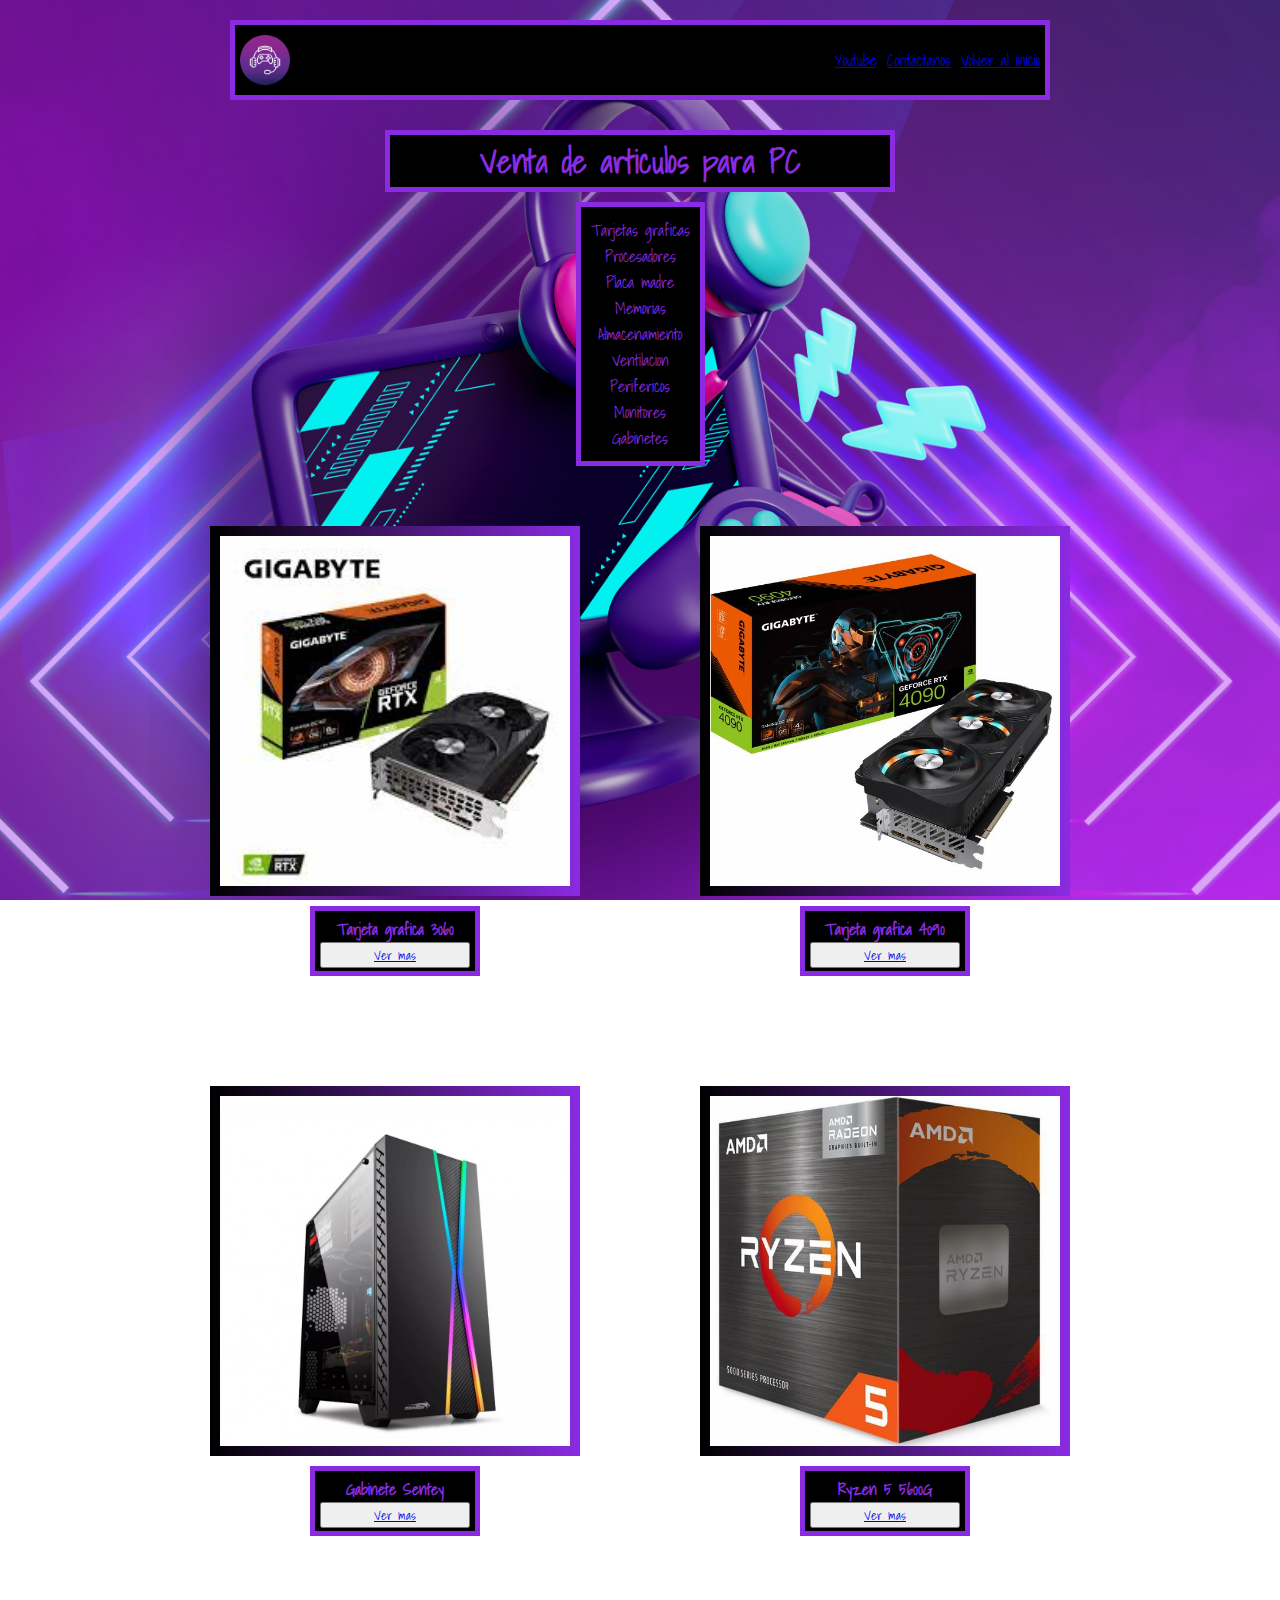
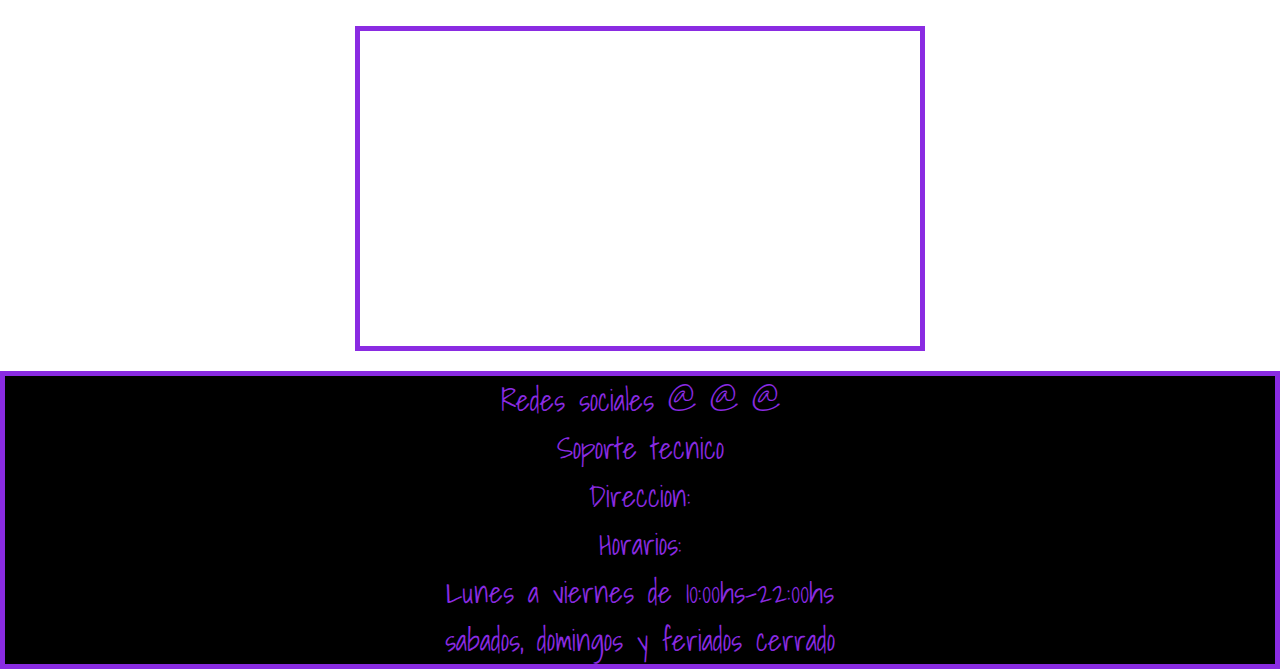
<file: index.html>
<!DOCTYPE html>
<html lang="es">
<head>
    <meta charset="UTF-8">
    <meta name="viewport" content="width=device-width, initial-scale=1.0">
    <title>Inicio</title>
    <link rel="stylesheet" href="./style.css">
    <link rel="stylesheet" href="https://cdnjs.cloudflare.com/ajax/libs/font-awesome/6.5.2/css/all.min.css" integrity="sha512-SnH5WK+bZxgPHs44uWIX+LLJAJ9/2PkPKZ5QiAj6Ta86w+fsb2TkcmfRyVX3pBnMFcV7oQPJkl9QevSCWr3W6A==" crossorigin="anonymous" referrerpolicy="no-referrer" />
    <link rel="shortcut icon" href="./img/logo.png" type="image/x-icon">
</head>

<body>
    <header>
        <section class="menu-container">
            <nav class="menu">
                <div>
                    <img src="./img/logo.png" alt="logo de la empresa" class="logo">
                </div>
                <div class="links">
                    <li class="lista-links">
                        <ul><a class="yt" href="https://www.youtube.com/">Youtube</a></ul>
                        <ul><a class="ct" href="./contactos.html">Contactanos</a></ul>
                        <ul><a class="in" href="./index.html">Volver al inicio</a></ul>
                    </li>
                </div>  
            </nav>
        </section>
        <section class="title">
            <h1>Venta de articulos para PC</h1>
        </section>
    </header>
    <main>
        <div class="lista-contenedor">
            <ul class="lista">
                <li>Tarjetas graficas</li>
                <li>Procesadores</li>
                <li>Placa madre</li>
                <li>Memorias</li>
                <li>Almacenamiento</li>
                <li>Ventilacion</li>
                <li>Perifericos</li>
                <li>Monitores</li>
                <li>Gabinetes</li>
            </ul>
        </div>  
        <section class="photo-grid-container">
         <div class="photo-grid">
            <div class="photo-grid-item">
                <img src="./img/tarjeta1.jpg" alt="Tarjeta grafica 3060" class="foto">
            </div>
                <div class="boton">
                    <h4>Tarjeta grafica 3060</h4>
                    <button>
                        <a href="./tarjeta3060.html"> Ver mas</a>
                    </button>
                </div>
         </div>
            <div class="photo-grid">
                <div class="photo-grid-item">
                    <img src="./img/tarjeta2.jpg" alt="Tarjeta grafica 4090" class="foto">
                </div>
                    <div class="boton">
                        <h4>Tarjeta grafica 4090</h4>
                        <button>
                            <a href="./tarjeta4090.html">Ver mas</a>
                        </button>
                    </div>
            </div>
            <div class="photo-grid">
                 <div class="photo-grid-item">
                     <img src="./img/gabinete.jpg" alt="Gabinete Sentey" class="foto">
                 </div>
                    <div class="boton">
                         <h4>Gabinete Sentey</h4>
                         <button>
                            <a href="./gabinete.html">Ver mas</a>
                         </button>
                    </div>
            </div>
            <div class="photo-grid">
                 <div class="photo-grid-item">
                     <img src="./img/procesadorcaja.jpg" alt="Ryzen 5 5600G" class="foto">
                 </div>
                    <div class="boton">
                         <h4>Ryzen 5 5600G</h4>
                         <button>
                         <a href="./procesador.html">Ver mas</a>
                         </button>
                    </div>
            </div>
       </section>
        <section class="video-contenedor">
            <iframe class="video" width="560" height="315" src="https://www.youtube.com/embed/NdhloVTdzYI?si=4ufEfmdWWwc1vz9j" title="YouTube video player" frameborder="0" allow="accelerometer; autoplay; clipboard-write; encrypted-media; gyroscope; picture-in-picture; web-share" allowfullscreen></iframe>
        </section>
    </main>
    <section class="pie-contenedor">
        <footer class="pie">
            <p>Redes sociales @ @ @</p>
            <p>Soporte tecnico</p>
            <p>Direccion:</p>
            <p>Horarios:</p>
            <p>Lunes a viernes de 10:00hs-22:00hs</p>
            <p>sabados, domingos y feriados cerrado</p>
        </footer>
    </section>
</body>
</html>
</file>
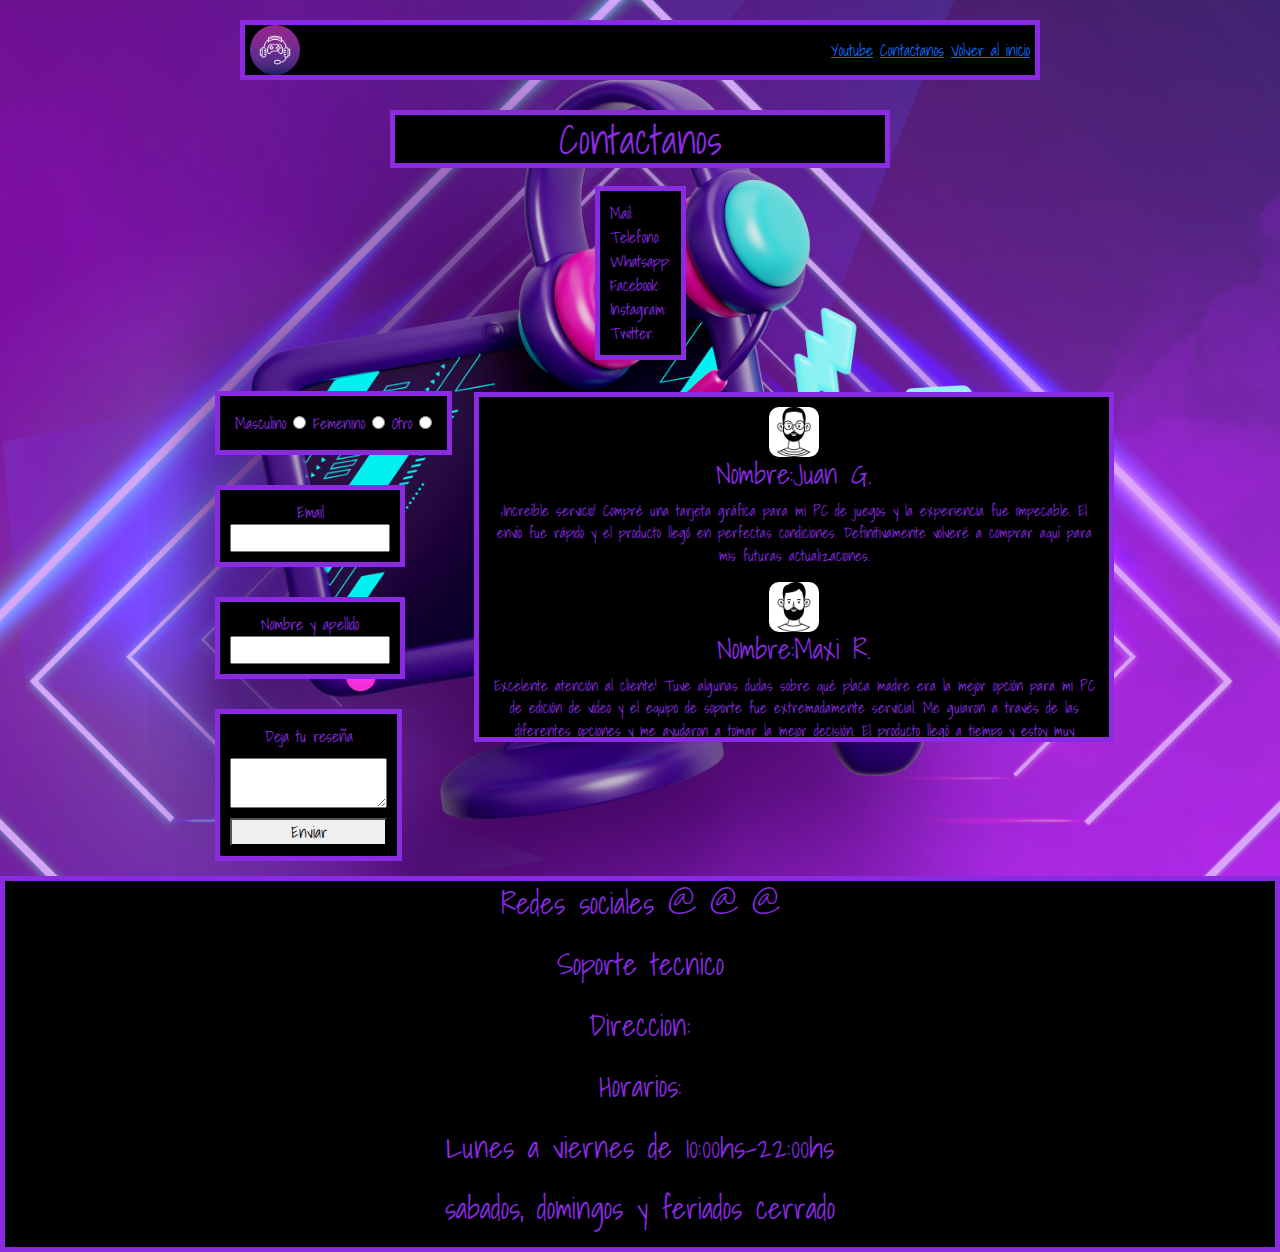
<file: contactos.html>
<!DOCTYPE html>
<html lang="es">
<head>
    <meta charset="UTF-8">
    <meta name="viewport" content="width=device-width, initial-scale=1.0">
    <title>Contactanos</title>
    <link href="https://cdn.jsdelivr.net/npm/bootstrap@5.3.3/dist/css/bootstrap.min.css" rel="stylesheet" integrity="sha384-QWTKZyjpPEjISv5WaRU9OFeRpok6YctnYmDr5pNlyT2bRjXh0JMhjY6hW+ALEwIH" crossorigin="anonymous">
    <link rel="stylesheet" href="https://cdnjs.cloudflare.com/ajax/libs/font-awesome/6.5.2/css/all.min.css" integrity="sha512-SnH5WK+bZxgPHs44uWIX+LLJAJ9/2PkPKZ5QiAj6Ta86w+fsb2TkcmfRyVX3pBnMFcV7oQPJkl9QevSCWr3W6A==" crossorigin="anonymous" referrerpolicy="no-referrer" />
    <link rel="stylesheet" href="style.css">
    <link rel="shortcut icon" href="./img/logo.png" type="image/x-icon">
</head>
<body>
    
    <header>
        <section class="menu-container">
            <nav class="menu">
                <div>
                    <img src="./img/logo.png" alt="logo de la empresa" class="logo">
                </div>
                <div>
                    <a class="yt" href="https://www.youtube.com/">Youtube</a>
                    <a class="ct" href="./contactos.html">Contactanos</a>
                    <a class="in" href="./index.html">Volver al inicio</a>
                </div>
            </nav>
        </section>
        <section class="title">
            <h1>Contactanos</h1>
        </section>
    </header>
    <main>
        <section class="redes-contenedor">
            <ul class="redes">
                <li>Mail:</li>
                <li>Telefono:</li>
                <li>Whatsapp:</li>
                <li>Facebook:</li>
                <li>Instagram:</li>
                <li>Twitter:</li>
            </ul>
        </section>
        <section class="formularios">
            <section class="genero-contenedor">
                <div class="genero">
                    <label for="">Masculino</label>
                    <input type="radio" name="Sexo" id="">
                    <label for="">Femenino</label>
                    <input type="radio" name="Sexo" id="">
                    <label for="">Otro</label>
                    <input type="radio" name="Sexo" id="">
                </div>
            </section>
            <section class="mail-contenedor">
                <div class="mail">
                    <label for="Email">Email</label>
                    <input type="Email" name="Email">
                </div>
            </section>
            <section class="nombre-contenedor">
                <div class="nombre">
                    <label for="Nombre-apellido">Nombre y apellido</label>
                    <input type="text" name="Nombre-apellido">
                </div>
            </section>
            <section class="reseña-contenedor">
                <div class="reseña">
                    <label for="Reseña">Deja tu reseña</label>
                    <textarea name="Reseña"></textarea>
                    <button class="Enviar" type="submit">Enviar</button>
                </div>
            </section>
        </section>
        <section class="opiniones-contenedor">
            <div class="opiniones">
                <div class="opinion">
                    <img src="./img/persona1.png" alt="" class="persona">
                    <h3>Nombre:Juan G.</h3>
                    <p>¡Increíble servicio! Compré una tarjeta gráfica para mi PC de juegos y la experiencia fue impecable. El envío fue rápido y el producto llegó en perfectas condiciones. Definitivamente volveré a comprar aquí para mis futuras actualizaciones.</p>
                </div>
                <div class="opinion">
                    <img src="./img/persona2.png" alt="" class="persona">
                    <h3>Nombre:Maxi R.</h3>
                    <p>Excelente atención al cliente! Tuve algunas dudas sobre qué placa madre era la mejor opción para mi PC de edición de video y el equipo de soporte fue extremadamente servicial. Me guiaron a través de las diferentes opciones y me ayudaron a tomar la mejor decisión. El producto llegó a tiempo y estoy muy contenta con mi compra.</p>
                </div>
                <div class="opinion">
                    <img src="./img/persona3.png" alt="" class="persona">
                    <h3>Nombre: Lucas C.</h3>
                    <p>He sido cliente de esta tienda durante años y nunca me han decepcionado. Esta vez compré un kit de memoria RAM para mi PC de trabajo y como siempre, la calidad del producto y la rapidez en la entrega fueron excepcionales. ¡Gracias por mantener altos estándares de servicio!</p>
                </div>
            </div>
        </section>
    <section class="pie-contenedor">
        <footer class="pie">
            <p>Redes sociales @ @ @</p>
            <p>Soporte tecnico</p>
            <p>Direccion:</p>
            <p>Horarios:</p>
            <p>Lunes a viernes de 10:00hs-22:00hs</p>
            <p>sabados, domingos y feriados cerrado</p>
        </footer>
    </section>
    <script src="https://cdn.jsdelivr.net/npm/bootstrap@5.3.3/dist/js/bootstrap.bundle.min.js" integrity="sha384-YvpcrYf0tY3lHB60NNkmXc5s9fDVZLESaAA55NDzOxhy9GkcIdslK1eN7N6jIeHz" crossorigin="anonymous"></script>
</body>
</html>
</file>
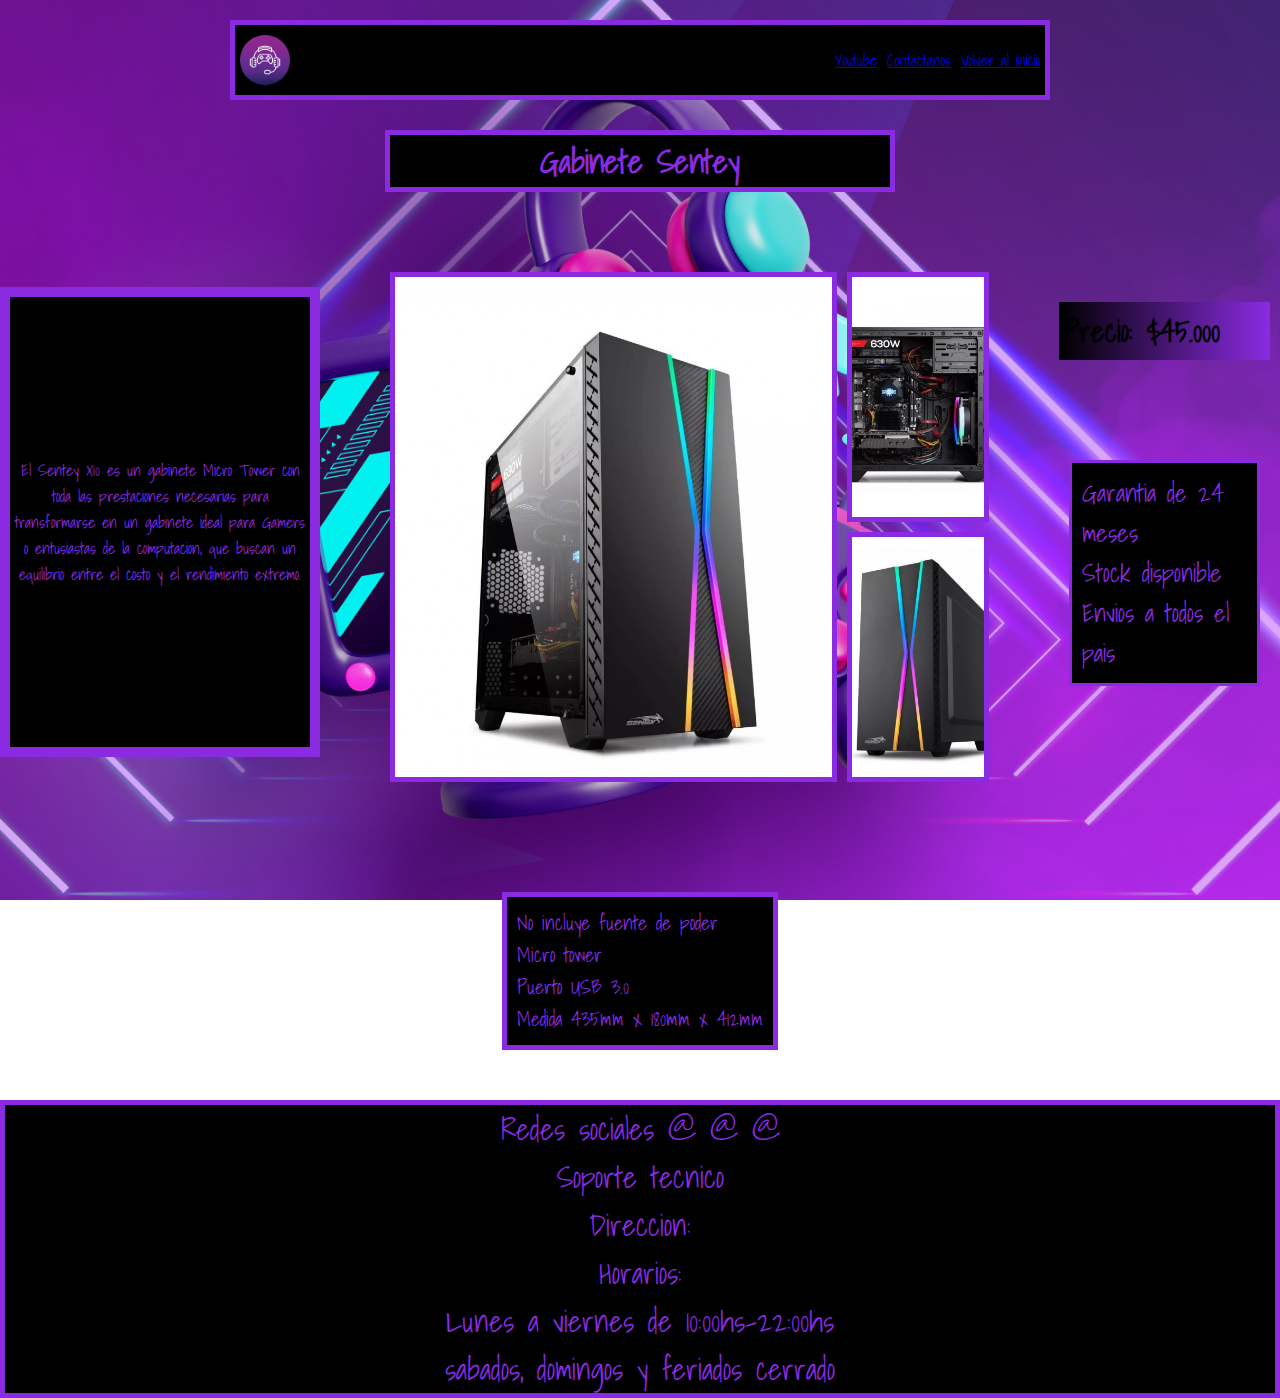
<file: gabinete.html>
<!DOCTYPE html>
<html lang="en">
<head>
    <meta charset="UTF-8">
    <meta name="viewport" content="width=device-width, initial-scale=1.0">
    <title>Gabinete Sentey</title>
    <link rel="stylesheet" href="./style.css">
    <link rel="stylesheet" href="https://cdnjs.cloudflare.com/ajax/libs/font-awesome/6.5.2/css/all.min.css" integrity="sha512-SnH5WK+bZxgPHs44uWIX+LLJAJ9/2PkPKZ5QiAj6Ta86w+fsb2TkcmfRyVX3pBnMFcV7oQPJkl9QevSCWr3W6A==" crossorigin="anonymous" referrerpolicy="no-referrer" />
    <link rel="shortcut icon" href="./img/logo.png" type="image/x-icon">
</head>
<body>
    <header>
        <section class="menu-container">
            <nav class="menu">
                <div>
                    <img src="./img/logo.png" alt="logo de la empresa" class="logo">
                </div>
                <div class="links">
                    <li class="lista-links">
                        <ul><a class="yt" href="https://www.youtube.com/">Youtube</a></ul>
                        <ul><a class="ct" href="./contactos.html">Contactanos</a></ul>
                        <ul><a class="in" href="./index.html">Volver al inicio</a></ul>
                    </li>
                </div>
                
            </nav>
        </section>
        <section class="title">
            <h1>Gabinete Sentey</h1>
        </section>
    </header>
    <main>
        <section class="tarjeta-contenedor">
            <i class="icono-descripcion fa-solid fa-bars"></i>
            <section class="descripcion-contenedor">
                <div class="descripcion">
                    <p>El Sentey X10 es un gabinete Micro Tower con toda 
                        las prestaciones necesarias para transformarse 
                        en un gabinete ideal para Gamers o entusiastas de 
                        la computacion, que buscan un equilibrio entre el 
                        costo y el rendimiento extremo.</p>
                </div>
            </section>
            <section class="fotos-tarjeta">
                <img class="img1" src="./img/gabinete.jpg" alt="" >
                <img class="img2" src="./img/gabinete-dentro.jpg" alt="">
                <img class="img3" src="./img/gabinete2.jpg" alt="">
            </section>
            

            <section class="precio-contenedor">
                <div class="precio">
                    <h4>Precio: $45.000</h4>
                </div>
            <section class="pagos-contenedor">
                 <ul class="pagos">
                     <li>Garantia de 24 meses</li>
                     <li>Stock disponible</li>
                     <li>Envios a todos el pais</li>
                </ul>
            </section>
            </section>
            
        </section>
        <section class="especificaciones-contenedor">
            <ul class="especificaciones">
                <li>No incluye fuente de poder</li>
                <li>Micro tower</li>
                <li>Puerto USB 3.0</li>
                <li>Medida 435mm x 180mm x 412mm</li>
            </ul>
        </section>   
    </main>
    <section class="pie-contenedor">
        <footer class="pie">
            <p>Redes sociales @ @ @</p>
            <p>Soporte tecnico</p>
            <p>Direccion:</p>
            <p>Horarios:</p>
            <p>Lunes a viernes de 10:00hs-22:00hs</p>
            <p>sabados, domingos y feriados cerrado</p>
        </footer>
    </section>
</body>
</html>
</file>
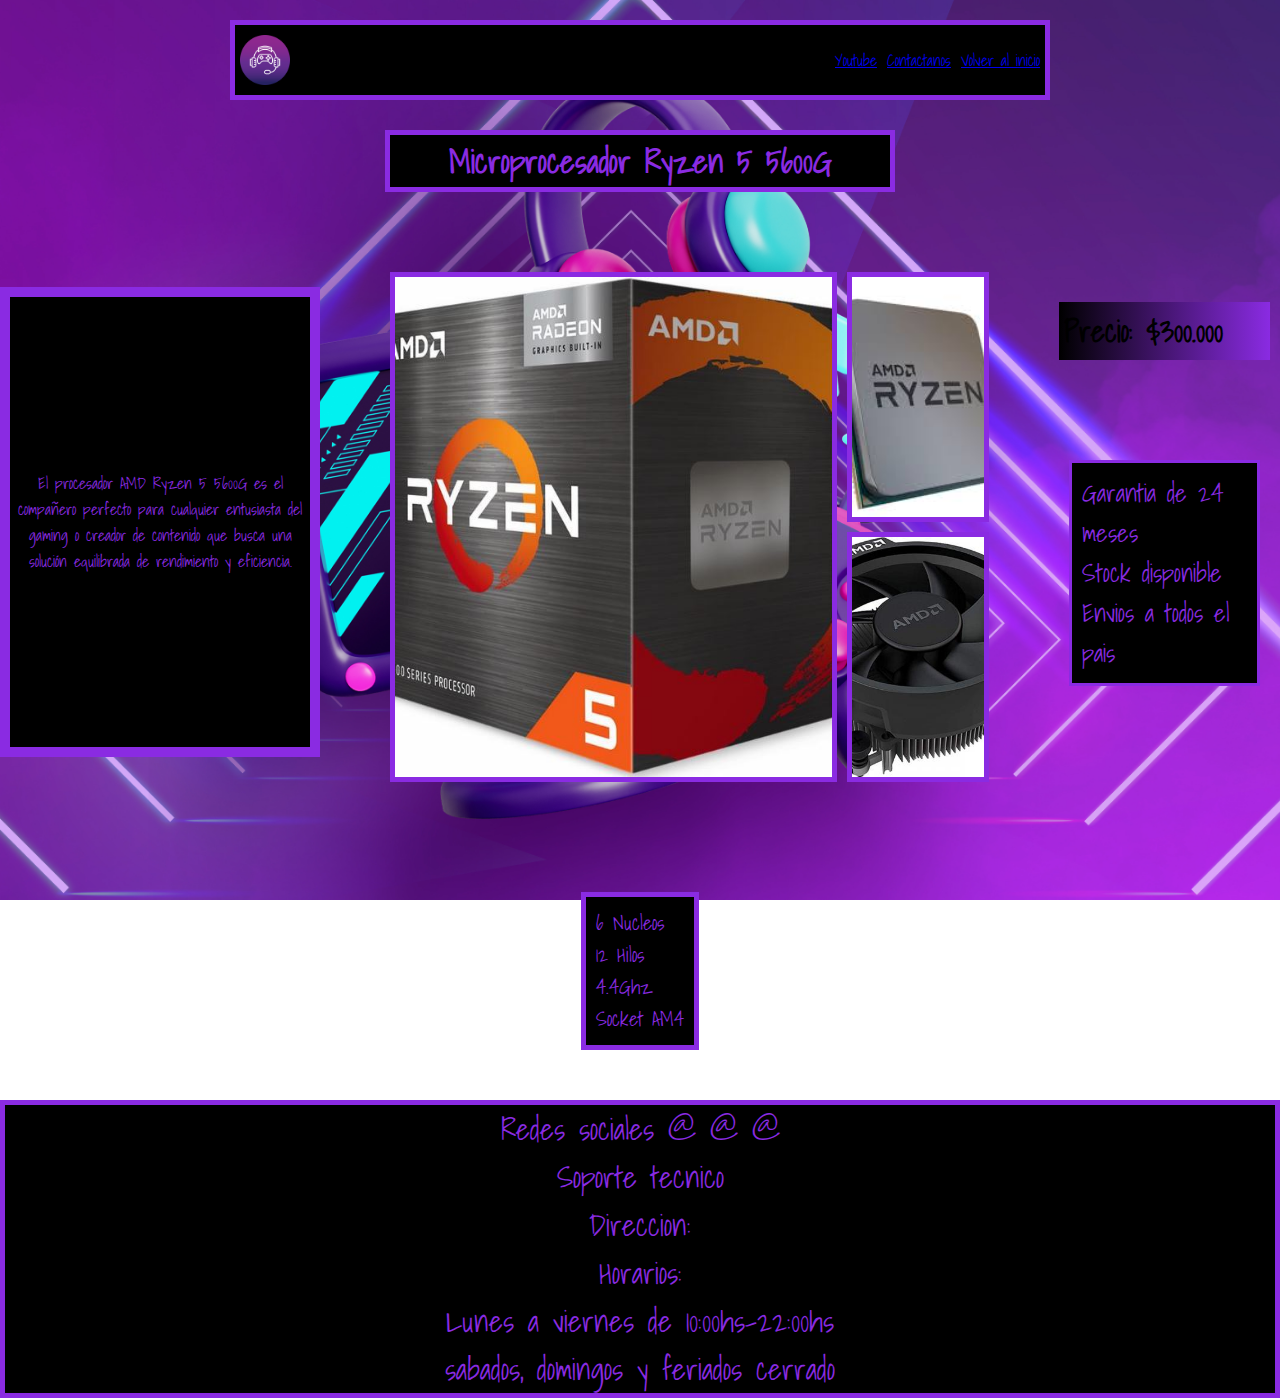
<file: procesador.html>
<!DOCTYPE html>
<html lang="en">
<head>
    <meta charset="UTF-8">
    <meta name="viewport" content="width=device-width, initial-scale=1.0">
    <title>Microprocesador</title>
    <link rel="stylesheet" href="./style.css">
    <link rel="stylesheet" href="https://cdnjs.cloudflare.com/ajax/libs/font-awesome/6.5.2/css/all.min.css" integrity="sha512-SnH5WK+bZxgPHs44uWIX+LLJAJ9/2PkPKZ5QiAj6Ta86w+fsb2TkcmfRyVX3pBnMFcV7oQPJkl9QevSCWr3W6A==" crossorigin="anonymous" referrerpolicy="no-referrer" />
    <link rel="shortcut icon" href="./img/logo.png" type="image/x-icon">
</head>
<body>
    <header>
        <section class="menu-container">
            <nav class="menu">
                <div>
                    <img src="./img/logo.png" alt="logo de la empresa" class="logo">
                </div>
                <div class="links">
                    <li class="lista-links">
                        <ul><a class="yt" href="https://www.youtube.com/">Youtube</a></ul>
                        <ul><a class="ct" href="./contactos.html">Contactanos</a></ul>
                        <ul><a class="in" href="./index.html">Volver al inicio</a></ul>
                    </li>
                </div>    
            </nav>
        </section>
        <section class="title">
            <h1>Microprocesador Ryzen 5 5600G</h1>
        </section>
    </header>
    <main>
        <section class="tarjeta-contenedor">
            <i class="icono-descripcion fa-solid fa-bars"></i>
            <section class="descripcion-contenedor">
                <div class="descripcion">
                    <p>El procesador AMD Ryzen 5 5600G es el 
                        compañero perfecto para cualquier entusiasta del gaming o 
                        creador de contenido que busca una solución equilibrada de 
                        rendimiento y eficiencia.
                    </p>
                </div>
            </section>
            <section class="fotos-tarjeta">
                <img class="img1" src="./img/procesadorcaja.jpg" alt="" >
                <img class="img2" src="./img/procesador.jpg" alt="">
                <img class="img3" src="./img/cooler.jpg" alt="">
            </section>
            

            <section class="precio-contenedor">
                <div class="precio">
                    <h4>Precio: $300.000</h4>
                </div>
            <section class="pagos-contenedor">
                 <ul class="pagos">
                     <li>Garantia de 24 meses</li>
                     <li>Stock disponible</li>
                     <li>Envios a todos el pais</li>
                </ul>
            </section>
            </section>
            
        </section>
            
        
    
    <section class="especificaciones-contenedor">
        <ul class="especificaciones">
            <li>6 Nucleos</li>
            <li>12 Hilos</li>
            <li>4.4Ghz </li>
            <li>Socket AM4</li>
        </ul>
    </section>
    <section class="pie-contenedor">
        <footer class="pie">
            <p>Redes sociales @ @ @</p>
            <p>Soporte tecnico</p>
            <p>Direccion:</p>
            <p>Horarios:</p>
            <p>Lunes a viernes de 10:00hs-22:00hs</p>
            <p>sabados, domingos y feriados cerrado</p>
        </footer>
    </section>
</body>
</html>
</file>
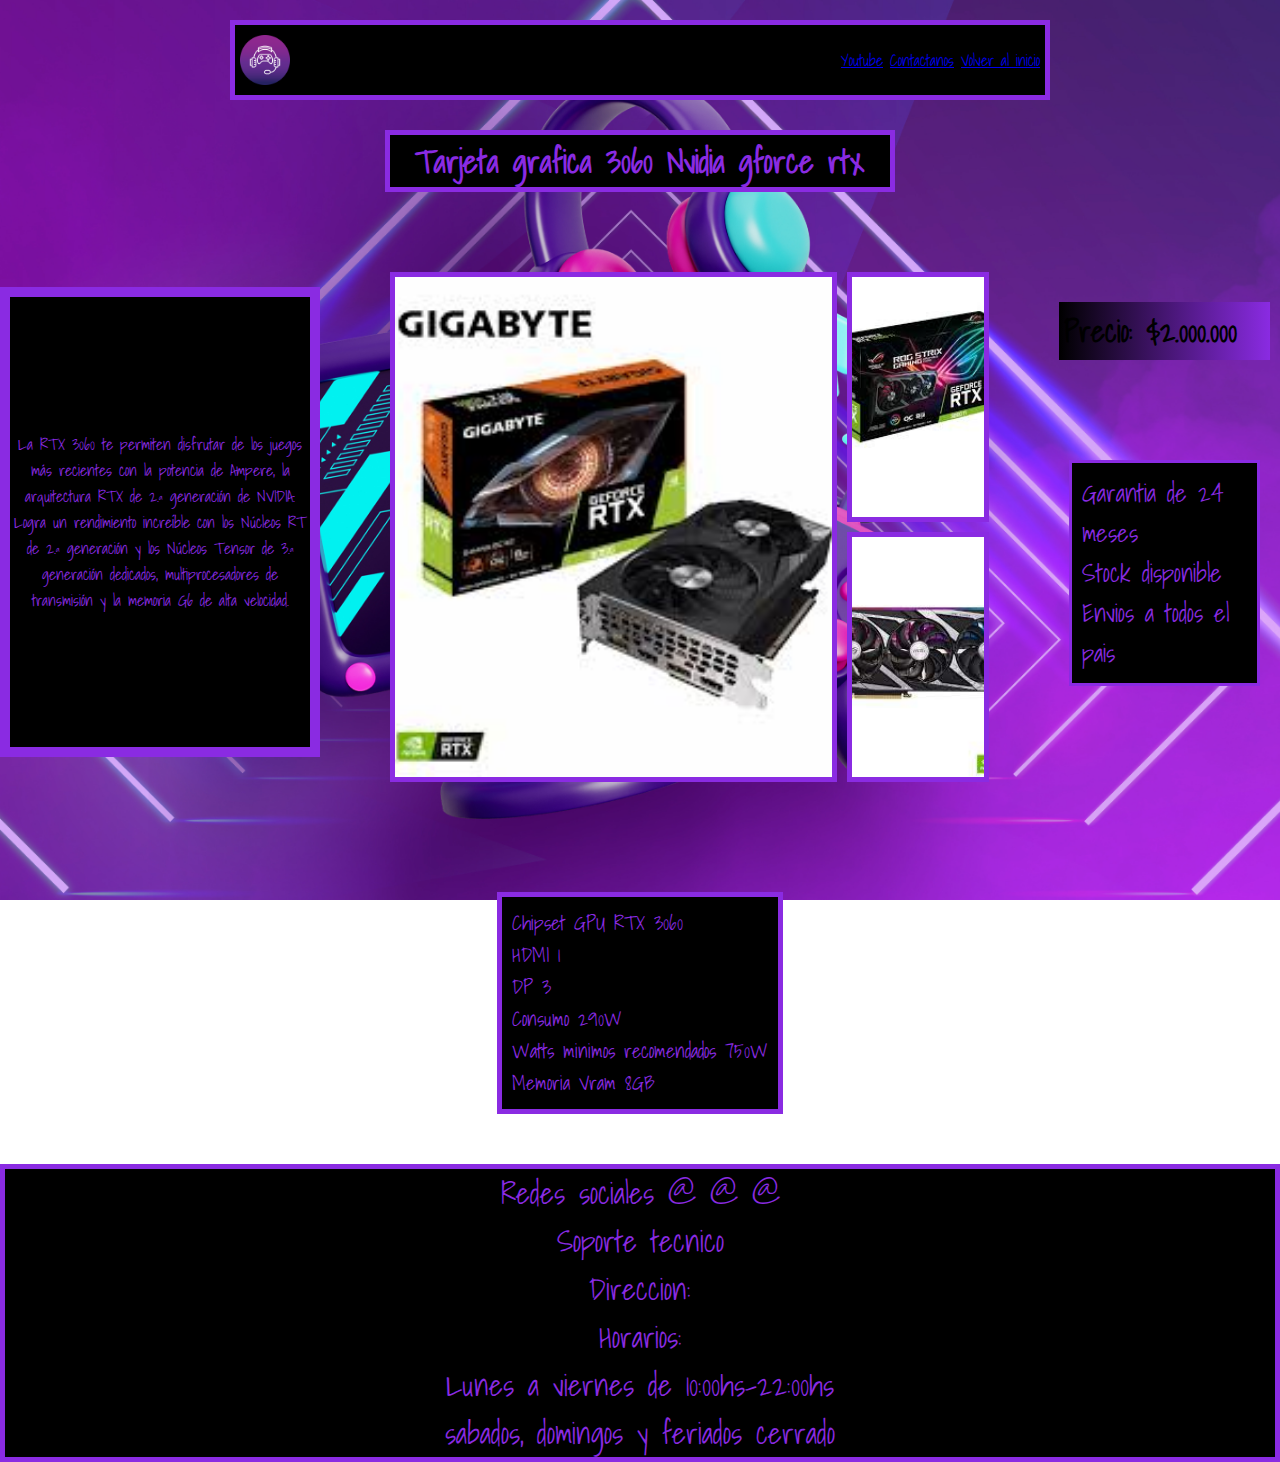
<file: tarjeta3060.html>
<!DOCTYPE html>
<html lang="es">
<head>
    <meta charset="UTF-8">
    <meta name="viewport" content="width=device-width, initial-scale=1.0">
    <title>Tarjeta 3060</title>
    <link rel="stylesheet" href="style.css">
    <link rel="stylesheet" href="https://cdnjs.cloudflare.com/ajax/libs/font-awesome/6.5.2/css/all.min.css" integrity="sha512-SnH5WK+bZxgPHs44uWIX+LLJAJ9/2PkPKZ5QiAj6Ta86w+fsb2TkcmfRyVX3pBnMFcV7oQPJkl9QevSCWr3W6A==" crossorigin="anonymous" referrerpolicy="no-referrer" />
    <link rel="shortcut icon" href="./img/logo.png" type="image/x-icon">
</head>
    <header>
        <section class="menu-container">
            <nav class="menu">
                <div>
                    <img src="./img/logo.png" alt="logo de la empresa" class="logo">
                </div>
                <div>
                    <a class="yt" href="https://www.youtube.com/">Youtube</a>
                    <a class="ct" href="./contactos.html">Contactanos</a>
                    <a class="in" href="./index.html">Volver al inicio</a>
                </div>
            </nav>
        </section>
        <section class="title">
            <h1>Tarjeta grafica 3060 Nvidia gforce rtx</h1>
        </section>
    </header>
        <main>
            <section class="tarjeta-contenedor">
                <i class="icono-descripcion fa-solid fa-bars"></i>
                <section class="descripcion-contenedor">
                    <div class="descripcion">
                        <p> La RTX 3060 te permiten disfrutar de los juegos más recientes con 
                        la potencia de Ampere, la arquitectura RTX de 2.ª generación de NVIDIA. 
                        Logra un rendimiento increíble con los Núcleos RT de 2.ª generación y 
                        los Núcleos Tensor de 3.ª generación dedicados, multiprocesadores de 
                        transmisión y la memoria G6 de alta velocidad.</p>
                    </div>
                </section>
                <section class="fotos-tarjeta">
                    <img class="img1" src="./img/tarjeta1.jpg" alt="" >
                    <img class="img2" src="./img/3060caja.jpg" alt="">
                    <img class="img3" src="./img/3060frente.jpg" alt="">
                </section>
                

                <section class="precio-contenedor">
                    <div class="precio">
                        <h4>Precio: $2.000.000</h4>
                    </div>
                <section class="pagos-contenedor">
                     <ul class="pagos">
                         <li>Garantia de 24 meses</li>
                         <li>Stock disponible</li>
                         <li>Envios a todos el pais</li>
                    </ul>
                </section>
                </section>
                
            </section>
        <section class="especificaciones-contenedor">
            <ul class="especificaciones">
                <li>Chipset GPU RTX 3060</li>
                <li>HDMI 1</li>
                <li>DP 3</li>
                <li>Consumo 290W</li>
                <li>Watts minimos recomendados 750W</li>
                <li>Memoria Vram 8GB</li>
            </ul>
        </section>
    </main>
    <section class="pie-contenedor">
        <footer class="pie">
            <p>Redes sociales @ @ @</p>
            <p>Soporte tecnico</p>
            <p>Direccion:</p>
            <p>Horarios:</p>
            <p>Lunes a viernes de 10:00hs-22:00hs</p>
            <p>sabados, domingos y feriados cerrado</p>
        </footer>
    </section>
</body>
</html>
</file>
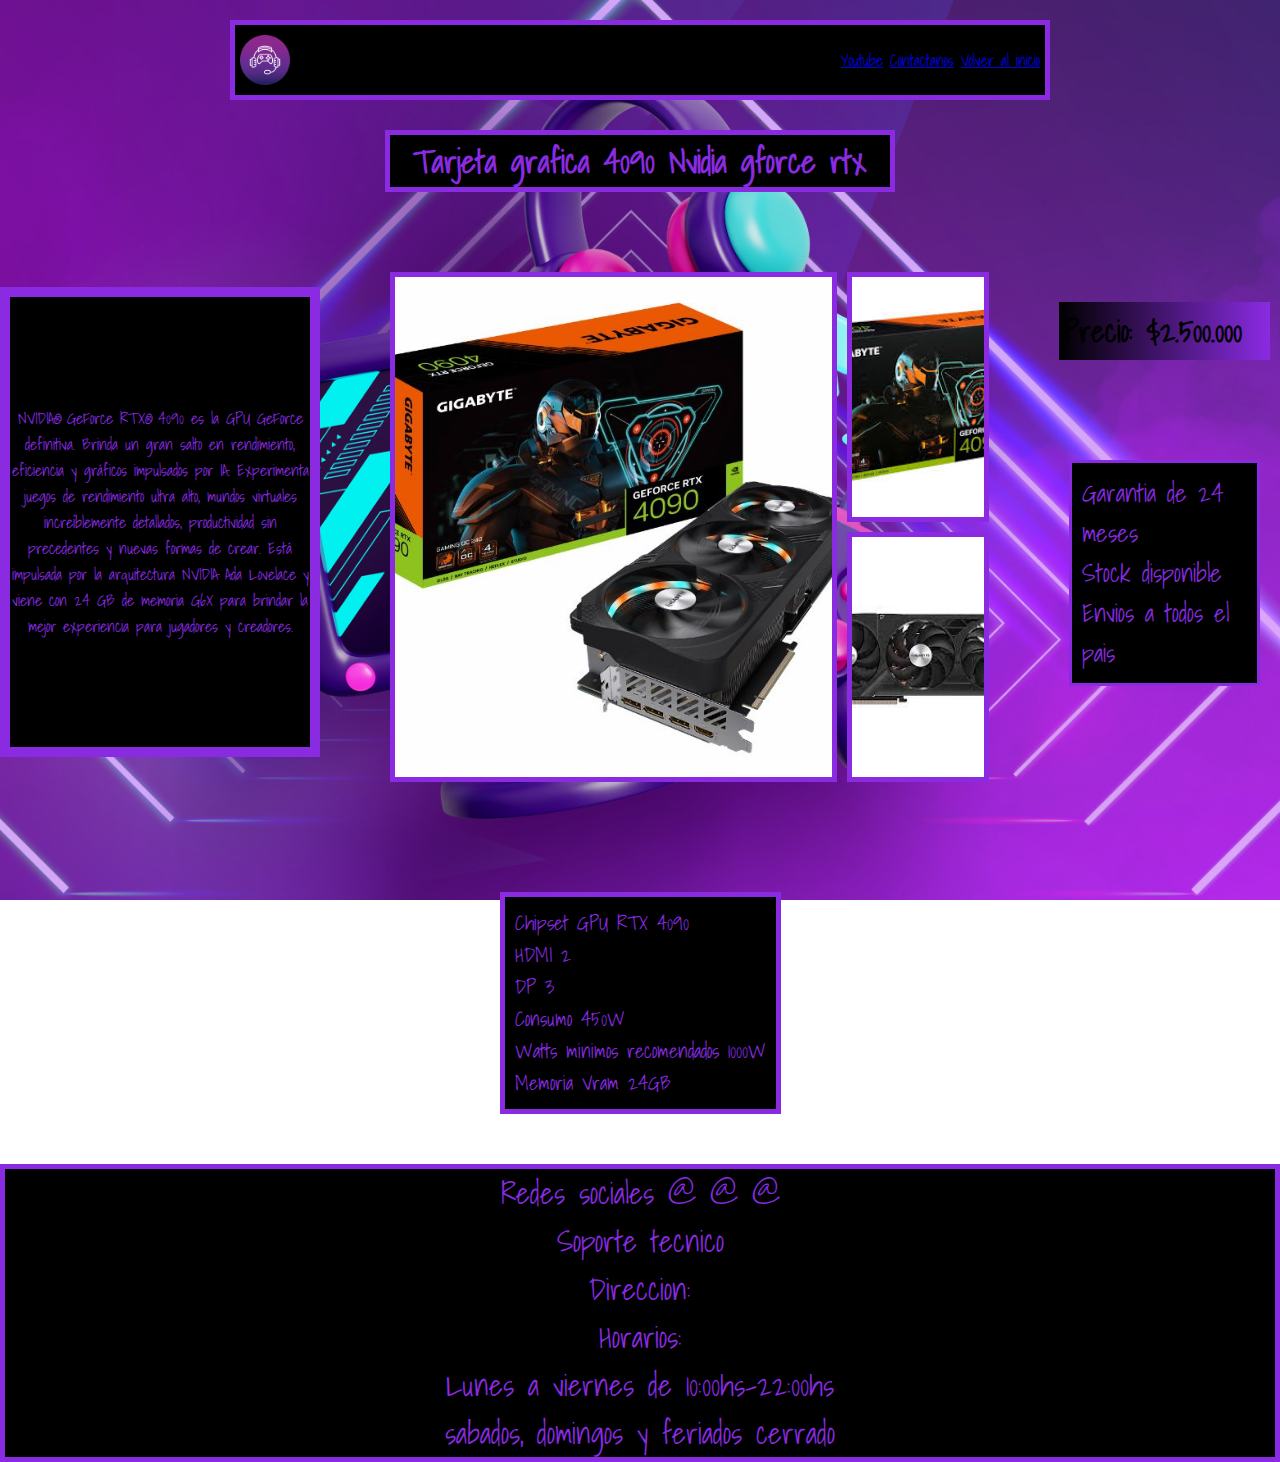
<file: tarjeta4090.html>
<!DOCTYPE html>
<html lang="es">
<head>
    <meta charset="UTF-8">
    <meta name="viewport" content="width=device-width, initial-scale=1.0">
    <title>Tarjeta 4090</title>
    <link rel="stylesheet" href="style.css">
    <link rel="stylesheet" href="https://cdnjs.cloudflare.com/ajax/libs/font-awesome/6.5.2/css/all.min.css" integrity="sha512-SnH5WK+bZxgPHs44uWIX+LLJAJ9/2PkPKZ5QiAj6Ta86w+fsb2TkcmfRyVX3pBnMFcV7oQPJkl9QevSCWr3W6A==" crossorigin="anonymous" referrerpolicy="no-referrer" />
    <link rel="shortcut icon" href="./img/logo.png" type="image/x-icon">
</head>


<body>
    <header>
        <section class="menu-container">
            <nav class="menu">
                <div>
                    <img src="./img/logo.png" alt="logo de la empresa" class="logo">
                </div>
                <div>
                    <a class="yt" href="https://www.youtube.com/">Youtube</a>
                    <a class="ct" href="./contactos.html">Contactanos</a>
                    <a class="in" href="./index.html">Volver al inicio</a>
                </div>
            </nav>
        </section>
        <section class="title">
            <h1>Tarjeta grafica 4090 Nvidia gforce rtx</h1>
        </section>
    </header>
    <main>
        <section class="tarjeta-contenedor">
            <i class="icono-descripcion fa-solid fa-bars"></i>
            <section class="descripcion-contenedor">
                <div class="descripcion">
                    <p> NVIDIA® GeForce RTX® 4090 es la GPU GeForce definitiva. Brinda un gran salto en rendimiento, eficiencia y gráficos 
                        impulsados ​​​​por IA. Experimenta juegos de rendimiento ultra alto, mundos virtuales increíblemente detallados, productividad sin 
                        precedentes y nuevas formas de crear. 
                        Está impulsada por la arquitectura NVIDIA Ada Lovelace y viene con 24 GB de memoria G6X para brindar la mejor experiencia para 
                        jugadores y creadores.</p>
                </div>
            </section>
            <section class="fotos-tarjeta">
                <img class="img1" src="./img/tarjeta2.jpg" alt="">
                <img class="img2" src="./img/4090caja.jpg" alt="">
                <img class="img3" src="./img/4090frente.jpg" alt="">
            </section>
            <section class="precio-contenedor">
                <div class="precio">
                    <h4>Precio: $2.500.000</h4>
                </div>
            <section class="pagos-contenedor">
                 <ul class="pagos">
                     <li>Garantia de 24 meses</li>
                     <li>Stock disponible</li>
                     <li>Envios a todos el pais</li>
                </ul>
            </section>
            </section>
            
        </section>   
    <section class="especificaciones-contenedor">
        <ul class="especificaciones">
            <li>Chipset GPU RTX 4090</li>
            <li>HDMI 2</li>
            <li>DP 3</li>
            <li>Consumo 450W</li>
            <li>Watts minimos recomendados 1000W</li>
            <li>Memoria Vram 24GB</li>
        </ul>
    </section> 
    <section class="pie-contenedor">
        <footer class="pie">
            <p>Redes sociales @ @ @</p>
            <p>Soporte tecnico</p>
            <p>Direccion:</p>
            <p>Horarios:</p>
            <p>Lunes a viernes de 10:00hs-22:00hs</p>
            <p>sabados, domingos y feriados cerrado</p>
        </footer>
    </section>
</main>
</body>
</html>
</file>
<file: style.css>
@charset "UTF-8";
@import url("https://fonts.googleapis.com/css2?family=Shadows+Into+Light&display=swap");
* {
  margin: 0;
  padding: 0;
  font-family: "Shadows Into Light";
}

.menu {
  display: flex;
  border: 5px solid #8A2BE2;
  width: 800px;
  height: 60px;
  justify-content: space-between;
  background-color: #000000;
  align-items: center;
  padding: 5px;
}

.menu-container {
  display: flex;
  color: #000000;
  padding: 20px 0;
  justify-content: center;
}
.menu-container li {
  display: flex;
  text-decoration: none;
  gap: 10px;
}
.menu-container .logo {
  display: flex;
  width: 50px;
  align-items: center;
}

.yt:hover {
  text-decoration: none;
  color: white;
}

.ct:hover {
  text-decoration: none;
  color: white;
}

.in:hover {
  text-decoration: none;
  color: white;
}

body {
  background-image: url(./img/fondo.jpg);
  background-size: cover;
  background-attachment: fixed;
}

.title {
  display: flex;
  justify-content: center;
  padding: 10px;
}
.title h1 {
  text-align: center;
  color: #8A2BE2;
  background-color: #000000;
  border: 5px solid #8A2BE2;
  width: 500px;
}

.lista-contenedor {
  display: flex;
  justify-content: center;
}

.lista {
  text-align: center;
  color: #8A2BE2;
  list-style: none;
  background-color: #000000;
  border: 5px solid #8A2BE2;
  padding: 10px;
}

.photo-grid {
  display: flex;
  flex-direction: column;
  flex-wrap: wrap;
  justify-content: center;
  align-items: center;
  margin: 200px;
  margin-bottom: 100px;
  margin-top: 100px;
}

.photo-grid-container {
  display: inline;
  display: flex;
  flex-wrap: wrap;
  padding: 10px;
  justify-content: center;
}

.photo-grid-item {
  width: 300px;
  height: 300px;
  padding: 10px;
  background: linear-gradient(to right, black, blueviolet);
}

.foto {
  width: 300px;
}

.video-contenedor {
  display: flex;
  justify-content: center;
  margin: 20px;
}

.video {
  display: flex;
  border: 5px solid #8A2BE2;
}

.pie-contenedor {
  display: flex;
  justify-content: center;
  background-color: #000000;
  border: 5px solid #8A2BE2;
}

.pie {
  color: #8A2BE2;
  text-align: center;
  font-size: 30px;
}

.boton-contenedor {
  display: flex;
  justify-content: center;
}

.boton {
  display: flex;
  text-align: center;
  flex-direction: column;
  background-color: #000000;
  color: #8A2BE2;
  border: 5px solid #8A2BE2;
  margin: 10px;
  width: 150px;
  height: 50px;
  padding: 5px;
  transition: 1s;
}
.boton:hover {
  width: 200px;
}

.pagos {
  display: flex;
  flex-direction: column;
  margin: 50px;
  font-size: 20px;
  background-color: #000000;
  color: #8A2BE2;
  list-style: none;
  border-color: #8A2BE2;
  border: 5px solid #8A2BE2;
  padding: 10px;
}

.precio {
  display: flex;
  color: #000000;
  padding: 5px;
  margin: 20px;
  font-size: 30px;
  background-color: #000000;
  background: linear-gradient(to right, black, blueviolet);
}

.especificaciones-contenedor {
  display: flex;
  justify-content: center;
  margin: 50px;
}

.especificaciones {
  display: flex;
  flex-direction: column;
  background-color: #000000;
  list-style: none;
  color: #8A2BE2;
  font-size: 20px;
  border-color: #8A2BE2;
  border: 5px solid #8A2BE2;
  padding: 10px;
}

.descripcion-contenedor {
  display: flex;
  background-color: #000000;
  color: #8A2BE2;
}

.descripcion {
  display: flex;
  align-items: center;
  text-align: center;
  max-width: 300px;
  border: 10px solid;
}

.icono-descripcion {
  color: transparent;
}

.redes-contenedor {
  display: flex;
  justify-content: center;
}

.redes {
  display: flex;
  flex-direction: column;
  list-style: none;
  background-color: #000000;
  color: #8A2BE2;
  border: 5px solid #8A2BE2;
  padding: 10px;
}

.formularios {
  width: auto;
  display: flex;
  flex-direction: column;
  display: inline-block;
  margin-left: 300px;
}

.genero-contenedor {
  display: flex;
}

.genero {
  justify-content: space-between;
  background-color: #000000;
  color: #8A2BE2;
  border: 5px solid #8A2BE2;
  margin: 15px;
  padding: 15px;
}

.mail-contenedor {
  display: flex;
}

.mail {
  display: flex;
  flex-direction: column;
  text-align: center;
  background-color: #000000;
  color: #8A2BE2;
  border: 5px solid #8A2BE2;
  margin: 15px;
  padding: 10px;
}

.nombre-contenedor {
  display: flex;
}

.nombre {
  display: flex;
  flex-direction: column;
  text-align: center;
  background-color: #000000;
  color: #8A2BE2;
  border: 5px solid #8A2BE2;
  margin: 15px;
  padding: 10px;
}

.reseña-contenedor {
  display: flex;
}

.reseña {
  display: flex;
  flex-direction: column;
  text-align: center;
  background-color: #000000;
  color: #8A2BE2;
  border: 5px solid #8A2BE2;
  margin: 15px;
  padding: 10px;
  gap: 10px;
}

.opiniones-contenedor {
  display: flex;
  background-color: #000000;
  border: 5px solid #8A2BE2;
  color: #8A2BE2;
  padding: 10px;
  width: 50%;
  height: 350px;
  margin: auto;
  display: inline-block;
  overflow-y: auto;
}

.opiniones {
  text-align: center;
}

.opinion p {
  font-size: 15px;
}
.opinion img {
  background-color: white;
  width: 50px;
  height: 50px;
  -o-object-fit: cover;
     object-fit: cover;
  border-radius: 10px;
}

.tarjeta-contenedor {
  display: flex;
  justify-content: center;
}

.fotos-tarjeta {
  display: grid;
  width: 700px;
  height: 500px;
  margin: 50px;
  padding: 20px;
  gap: 20px;
  grid-template-columns: repeat(4, 1fr);
  grid-template-rows: repeat(2, 1fr);
  grid-template-areas: "img1 img1 img1 img2" "img1 img1 img1 img3";
}
.fotos-tarjeta img {
  width: 100%;
  height: 100%;
  -o-object-fit: cover;
     object-fit: cover;
  border: 5px solid #8A2BE2;
  transition: 1s;
}

.img1 {
  grid-area: img1;
}
.img1:hover {
  transform: scale(1.2);
}

.img2 {
  grid-area: img2;
}
.img2:hover {
  transform: scale(1.2);
}

.img3 {
  grid-area: img3;
}
.img3:hover {
  transform: scale(1.2);
}

@media (min-width: 320px) and (max-width: 450px) {
  .title {
    font-size: 10px;
  }
  .foto {
    width: 200px;
  }
  .photo-grid {
    width: 200px;
    margin-top: 0;
    margin-bottom: 0;
  }
  .photo-grid-item {
    width: 200px;
    height: 200px;
  }
  .video {
    width: 250px;
    height: 200px;
    -o-object-fit: cover;
       object-fit: cover;
  }
  .pie {
    font-size: 15px;
  }
  .pie-contenedor {
    border: 3px solid #8A2BE2;
  }
  .fotos-tarjeta {
    align-items: center;
    display: flex;
    flex-direction: column;
    margin: 0;
    padding: 0;
  }
  .fotos-tarjeta img {
    width: 100px;
  }
  .descripcion-contenedor {
    position: fixed;
    left: -300px;
  }
  .descripcion {
    position: absolute;
    width: 150px;
    background-color: #000000;
    height: 350px;
    overflow: hidden;
  }
  .descripcion p {
    color: #8A2BE2;
  }
  .icono-descripcion {
    color: #ffffff;
    font-size: 25px;
    margin: 15px;
  }
  .icono-descripcion:hover + .desccontenedor {
    left: 20px;
    transition: 1s;
  }
  .precio {
    font-size: 20px;
    margin: 50px;
  }
  .pagos {
    font-size: 20px;
    margin: 10px;
    border: 3px solid #8A2BE2;
  }
  .especificaiones {
    font-size: 15px;
    border: 3px solid #8A2BE2;
  }
  .formularios {
    display: flex;
    flex-direction: column;
    margin: auto;
    align-items: center;
  }
  .opiniones-contenedor {
    display: flex;
    flex-direction: column;
    align-items: center;
    margin: auto;
  }
}
@media (min-width: 451px) and (max-width: 720px) {
  .title {
    font-size: 15px;
  }
  .foto {
    width: 250px;
  }
  .photo-grid {
    width: 250px;
    margin-top: 15px;
    margin-bottom: 15px;
  }
  .photo-grid-item {
    width: 250px;
    height: 250px;
  }
  .video {
    width: 350px;
    height: 250px;
    -o-object-fit: cover;
       object-fit: cover;
  }
  .pie {
    font-size: 20px;
  }
  .pie-contenedor {
    border: 3px solid #8A2BE2;
    padding: 10px;
  }
  .fotos-tarjeta {
    align-items: center;
    display: flex;
    flex-direction: column;
    margin: 10px;
    padding: 10px;
  }
  .fotos-tarjeta img {
    width: 150px;
  }
  .descripcion-contenedor {
    position: fixed;
    left: -300px;
  }
  .descripcion {
    position: absolute;
    width: 200px;
    background-color: #000000;
    height: 300px;
    overflow: hidden;
  }
  .descripcion p {
    color: #8A2BE2;
  }
  .icono-descripcion {
    color: #ffffff;
    font-size: 35px;
    margin: 20px;
  }
  .icono-descripcion:hover + .descripcion-contenedor {
    left: 20px;
    transition: 1s;
  }
  .precio {
    font-size: 30px;
    margin: 70px;
  }
  .pagos {
    font-size: 25px;
    margin: 25px;
    border: 3px solid #8A2BE2;
  }
  .especificaiones {
    font-size: 20px;
    border: 3px solid #8A2BE2;
  }
  .formularios {
    display: flex;
    flex-direction: column;
    margin: auto;
    align-items: center;
  }
  .opiniones-contenedor {
    display: flex;
    flex-direction: column;
    align-items: center;
    margin: auto;
  }
}
@media (min-width: 721px) and (max-width: 1080px) {
  .title {
    font-size: 20px;
  }
  .foto {
    width: 300px;
  }
  .photo-grid {
    width: 300px;
    margin-top: 25px;
    margin-bottom: 25px;
  }
  .photo-grid-item {
    width: 300px;
    height: 300px;
  }
  .video {
    width: 450px;
    height: 300px;
    -o-object-fit: cover;
       object-fit: cover;
  }
  .pie {
    font-size: 25px;
  }
  .pie-contenedor {
    border: 3px solid #8A2BE2;
    padding: 15px;
  }
  .fotos-tarjeta {
    align-items: center;
    display: flex;
    flex-direction: column;
    margin: 50px;
  }
  .fotos-tarjeta img {
    width: 250px;
  }
  .descripcion-contenedor {
    position: fixed;
    left: -400px;
  }
  .descripcion {
    position: absolute;
    width: 400px;
    background-color: #000000;
    height: 400px;
    overflow: hidden;
  }
  .descripcion p {
    color: #8A2BE2;
  }
  .icono-descripcion {
    color: #ffffff;
    font-size: 70px;
    margin: 50px;
  }
  .icono-descripcion:hover + .descripcion-contenedor {
    left: 20px;
    transition: 1s;
  }
  .precio {
    font-size: 30px;
    margin: 10px;
    margin-top: 100px;
  }
  .pagos {
    font-size: 25px;
    margin: 20px;
    border: 3px solid #8A2BE2;
    margin-top: 100px;
  }
  .especificaiones {
    font-size: 30px;
    border: 3px solid #8A2BE2;
  }
  .especificaciones-contenedor {
    margin-top: 300px;
  }
  .formularios {
    display: flex;
    flex-direction: column;
    margin: auto;
    align-items: center;
  }
  .opiniones-contenedor {
    display: flex;
    flex-direction: column;
    align-items: center;
    margin: auto;
  }
}
@media (min-width: 1081px) and (max-width: 1440px) {
  .photo-grid {
    margin: 60px;
    margin-bottom: 50px;
    margin-top: 50px;
  }
  .photo-grid-item {
    width: 350px;
    height: 350px;
    padding: 10px;
    background: linear-gradient(to right, black, blueviolet);
  }
  .foto {
    width: 350px;
  }
  .fotos-tarjeta {
    width: 700px;
    height: 500px;
    margin: 50px;
    padding: 20px;
    gap: 20px;
  }
  .descripcion-contenedor {
    margin: auto;
  }
  .descripcion {
    width: 450px;
    background-color: #000000;
    height: 450px;
    overflow: hidden;
  }
  .descripcion p {
    color: #8A2BE2;
  }
  .precio {
    font-size: 30px;
    margin: 10px;
    margin-top: 100px;
  }
  .pagos {
    font-size: 25px;
    margin: 20px;
    border: 3px solid #8A2BE2;
    margin-top: 100px;
  }
  .especificaiones {
    font-size: 30px;
    border: 3px solid #8A2BE2;
  }
  .especificaiones-contenedor {
    margin-top: 50px;
  }
  .formularios {
    margin-left: 200px;
  }
}
@media (min-width: 1441px) {
  .title {
    font-size: 20px;
  }
  .lista {
    font-size: 20px;
  }
  .photo-grid {
    margin: 100px;
    margin-bottom: 100px;
    margin-top: 100px;
  }
  .photo-grid-item {
    width: 450px;
    height: 450px;
    padding: 10px;
    background: linear-gradient(to right, black, blueviolet);
  }
  .foto {
    width: 450px;
  }
  .video {
    width: 700px;
    height: 500px;
    -o-object-fit: cover;
       object-fit: cover;
  }
  .pie {
    font-size: 40px;
  }
  .pie-contenedor {
    border: 5px solid #8A2BE2;
    padding: 20px;
  }
  .fotos-tarjeta {
    width: 800px;
    height: 600px;
    margin: 50px;
    padding: 20px;
    gap: 20px;
  }
  .descripcion-contenedor {
    margin: auto;
    margin-left: 0;
    margin-right: 0;
  }
  .descripcion {
    width: 450px;
    background-color: #000000;
    height: 450px;
    overflow: hidden;
  }
  .descripcion p {
    color: #8A2BE2;
    font-size: 20px;
  }
  .precio {
    font-size: 30px;
    margin: 10px;
    margin-top: 100px;
  }
  .pagos {
    font-size: 30px;
    margin: 20px;
    border: 5px solid #8A2BE2;
    margin-top: 100px;
  }
  .esp {
    font-size: 30px;
    border: 5px solid #8A2BE2;
  }
  .especificaiones-contenedor {
    margin-top: 50px;
  }
}/*# sourceMappingURL=style.css.map */
</file>
